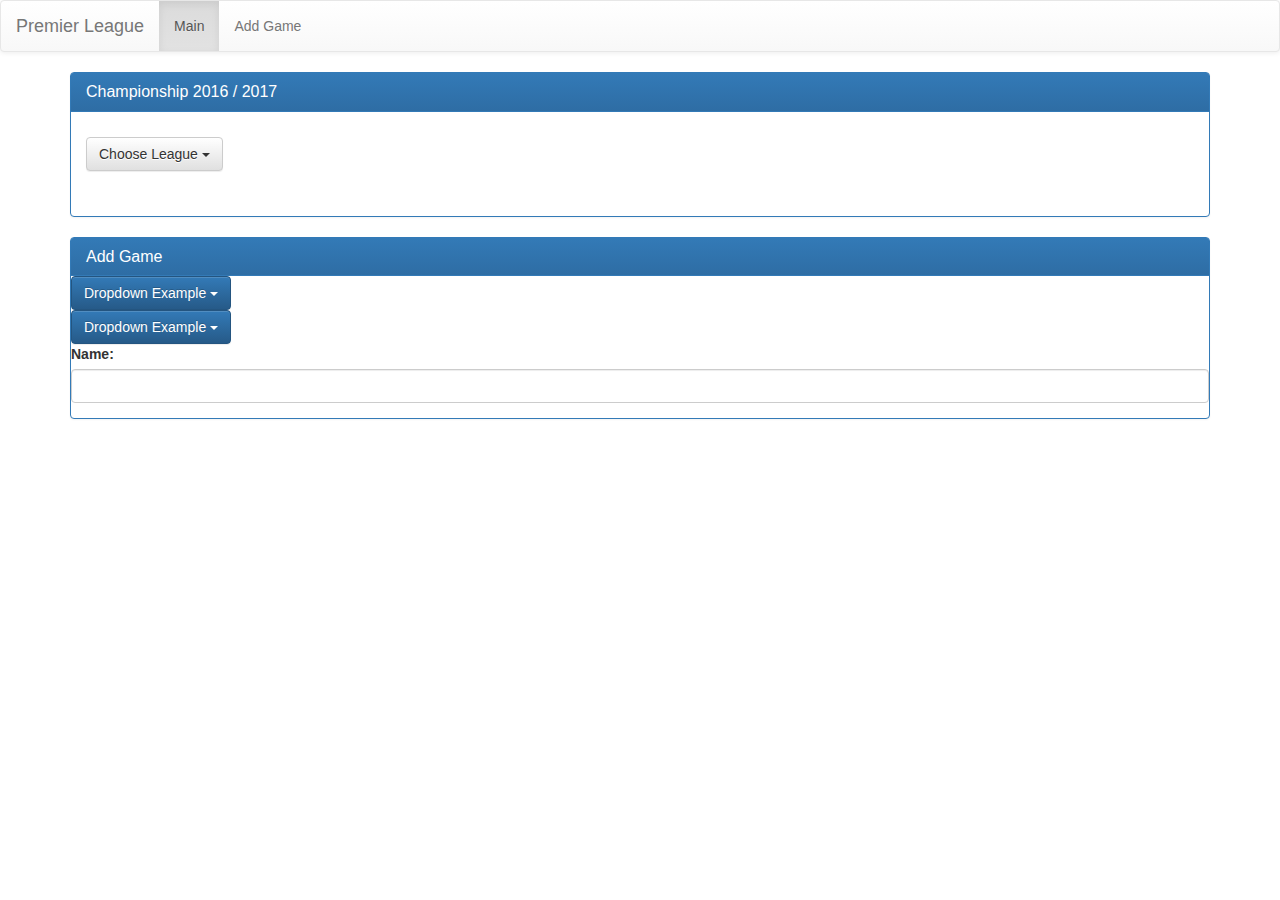
<file: html/index.html>
<!DOCTYPE html>
<html lang="en">
<head>
    <meta charset="UTF-8">
    <title>Title</title>
    <link rel="stylesheet" href="../css/bootstrap.css">
    <link rel="stylesheet" href="../css/bootstrap-theme.css">
    <link rel="stylesheet" href="../css/style.css">
</head>
<body>
<nav class="navbar navbar-default">
    <div class="container-fluid">
        <!-- Brand and toggle get grouped for better mobile display -->
        <div class="navbar-header">
            <button type="button" class="navbar-toggle collapsed" data-toggle="collapse"
                    data-target="#bs-example-navbar-collapse-1" aria-expanded="false">
                <span class="sr-only">Toggle navigation</span>
                <span class="icon-bar"></span>
                <span class="icon-bar"></span>
                <span class="icon-bar"></span>
            </button>
            <a class="navbar-brand" href="index.html">Premier League</a>
        </div>

        <div class="collapse navbar-collapse" id="bs-example-navbar-collapse-1">
            <ul class="nav navbar-nav">
                <li class="active"><a href="index.html">Main <span class="sr-only">(current)</span></a></li>
                <li id="add-game"><a href="#">Add Game</a></li>
            </ul>
        </div>
    </div>
</nav>


<div class="container">
    <div class="panel panel-primary">
        <div class="panel-heading">
            <h3 class="panel-title">Championship 2016 / 2017</h3>
        </div>
        <div class="panel-body">
            <p>
            <div class="dropdown">
                <button class="btn-league btn btn-default dropdown-toggle" type="button" id="dropdownMenu1"
                        data-toggle="dropdown" aria-haspopup="true" aria-expanded="true">
                    Choose League
                    <span class="caret"></span>
                </button>
                <ul id="league" class="dropdown-menu" aria-labelledby="dropdownMenu1">
                </ul>
            </div>
            </p>
        </div>
        <div>
            <ul id="results" class="list-group">
            </ul>
        </div>
        <div id="league-table">

        </div>
        <form>
            <div id="new-game">

            </div>
        </form>
        <form>
            <div id="home">

            </div>
        </form>
    </div>

    <div class="panel panel-primary">
        <div class="panel-heading">
            <h3 class="panel-title">Add Game</h3>
        </div>
        <div class="dropdown">
            <button class="btn btn-primary dropdown-toggle" type="button" data-toggle="dropdown"
                    aria-haspopup="true" aria-expanded="true">Dropdown Example
                <span class="caret"></span></button>
            <ul class="dropdown-menu">
                <li><a href="#">HTML</a></li>
                <li><a href="#">CSS</a></li>
                <li><a href="#">JavaScript</a></li>
            </ul>
        </div>
        <div class="dropdown">
            <button class="btn btn-primary dropdown-toggle" type="button" data-toggle="dropdown">Dropdown Example
                <span class="caret"></span></button>
            <ul class="dropdown-menu">
                <li><a href="#">HTML</a></li>
                <li><a href="#">CSS</a></li>
                <li><a href="#">JavaScript</a></li>
            </ul>
        </div>
        <div class="form-group">
            <label for="usr">Name:</label>
            <input type="text" class="form-control" id="usr">
        </div>
    </div>
</div>

<script src="../js/jquery-3.2.0.js"></script>
<script src="../js/team.js"></script>
<script src="../js/game.js"></script>
<script src="../js/server.js"></script>
<script src="../js/gameprocessor.js"></script>
<script src="../js/league.js"></script>
<script src="../js/events.js"></script>
<script src="../js/bootstrap.js"></script>
</body>
</html>
</file>
<file: css/style.css>
#results {
    text-align: center;
    display: block;
}
</file>
